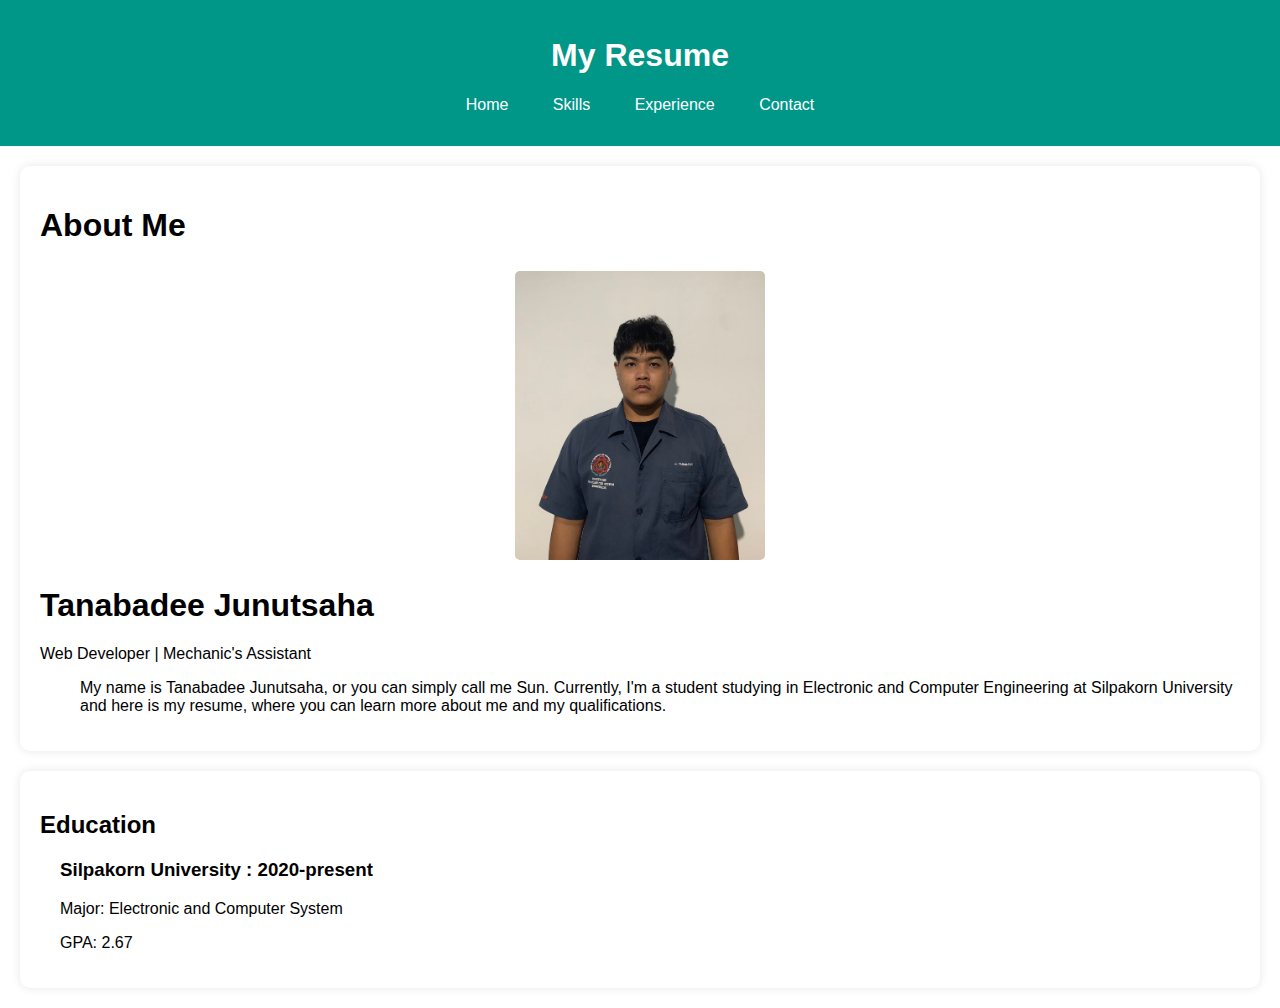
<file: index.html>
<!DOCTYPE html>
<html lang="en">
<head>
    <meta charset="UTF-8">
    <meta name="viewport" content="width=device-width, initial-scale=1.0">
    <link rel="stylesheet" href="style.css">
    <title>My Resume - Home</title>
</html>

</head>
<body>
    <header>
        <h1>My Resume</h1>
        <nav>
            <ul>
                <li><a href="index.html">Home</a></li>
                <li><a href="page1.html">Skills</a></li>
                <li><a href="page2.html">Experience</a></li>
                <li><a href="page3.html">Contact</a></li>
            </ul>
        </nav>
    </header>
    <section class="section">
        <div class="section-header">
            <h1>About Me</h1>
            <img src="resumeprofile.jpg" alt="Tanabadee Junutsaha">
            <h1>Tanabadee Junutsaha</h1>
            <p>Web Developer | Mechanic's Assistant</p>
        </div>
        <ul>
            <p> My name is Tanabadee Junutsaha, or you can simply call me Sun. Currently, I'm a student studying in Electronic and Computer Engineering at Silpakorn University and here is my resume, where you can learn more about me and my qualifications.</p>
        </ul>
    </section>
    <section class="section">
        <div class="section-header">
            <h2>Education</h2>
        </div>
        <div class="sub-section">
            <h3>Silpakorn University : 2020-present</h3>
            <p>Major: Electronic and Computer System</p>
            <p>GPA: 2.67</p>
        </div>
    </section>
</body>
</html>
</file>
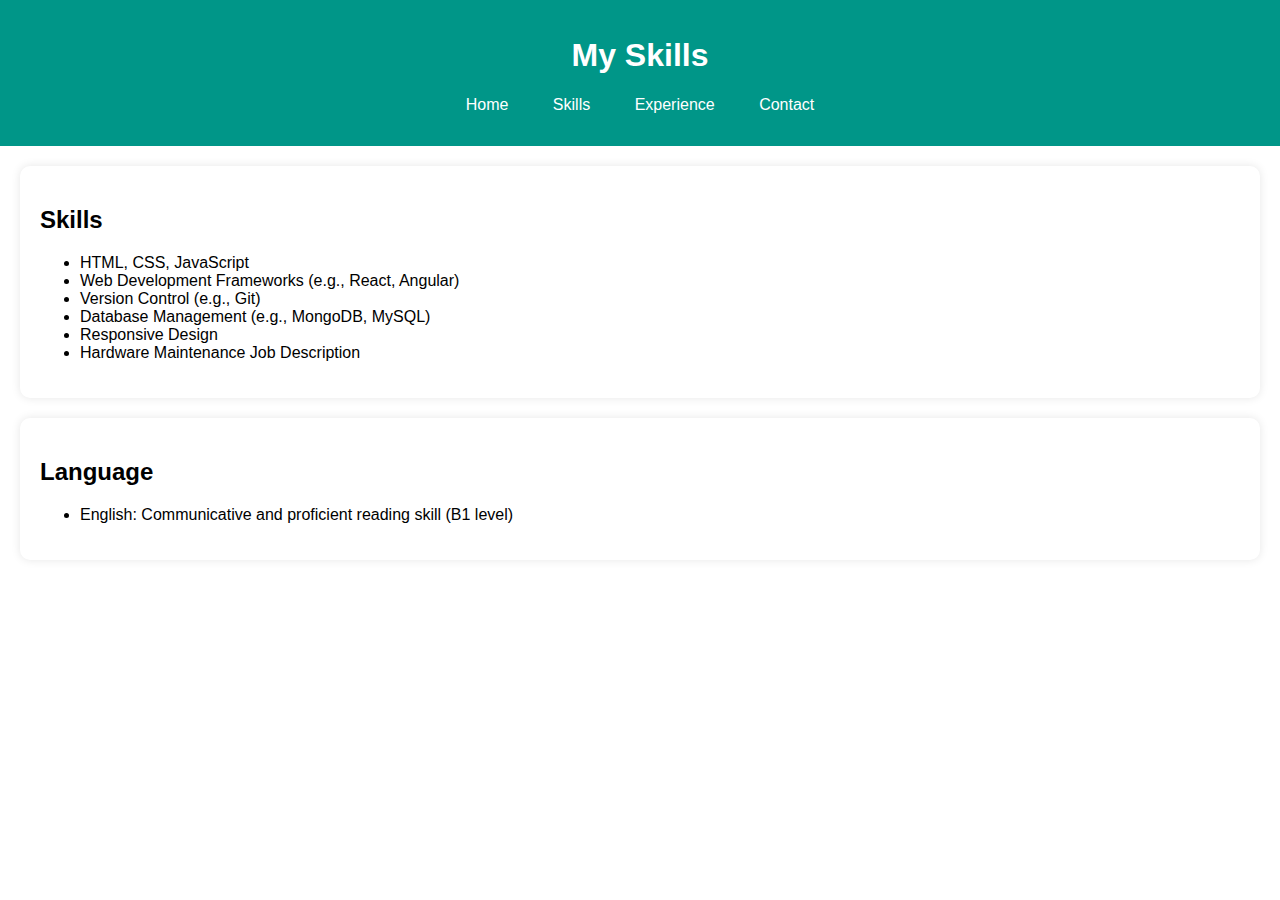
<file: page1.html>
<!DOCTYPE html>
<html lang="en">
<head>
    <meta charset="UTF-8">
    <meta name="viewport" content="width=device-width, initial-scale=1.0">
    <link rel="stylesheet" href="style.css">
    <title>My Resume - Skills</title>
</head>
<body>
    <header>
        <h1>My Skills</h1>
        <nav>
            <ul>
                <li><a href="index.html">Home</a></li>
                <li><a href="page1.html">Skills</a></li>
                <li><a href="page2.html">Experience</a></li>
                <li><a href="page3.html">Contact</a></li>
            </ul>
        </nav>
    </header>
    <section class="section">
        <div class="section-header">
            <h2>Skills</h2>
        </div>
        <ul>
            <li>HTML, CSS, JavaScript</li>
            <li>Web Development Frameworks (e.g., React, Angular)</li>
            <li>Version Control (e.g., Git)</li>
            <li>Database Management (e.g., MongoDB, MySQL)</li>
            <li>Responsive Design</li>
            <li>Hardware Maintenance Job Description</li>
        </ul>
    </section>
    <section class="section">
        <div class="section-header">
            <h2>Language</h2>
        </div>
        <ul>
            <li>English: Communicative and proficient reading skill (B1 level) </li>
        </ul>
    </section>
</body>
</html>
</file>
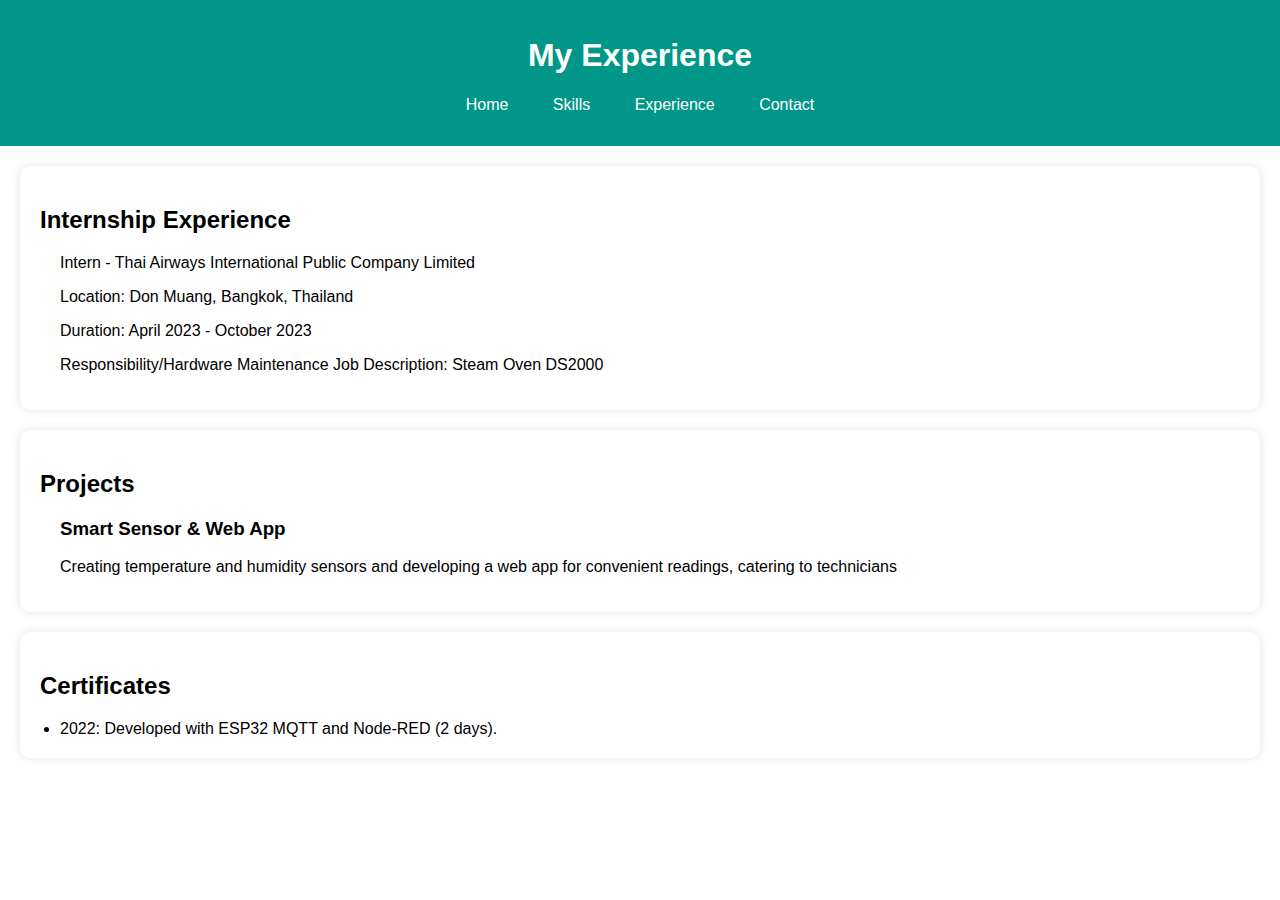
<file: page2.html>
<!DOCTYPE html>
<html lang="en">
<head>
    <meta charset="UTF-8">
    <meta name="viewport" content="width=device-width, initial-scale=1.0">
    <link rel="stylesheet" href="style.css">
    <title>My Resume - Experience</title>
</head>
<body>
    <header>
        <h1>My Experience</h1>
        <nav>
            <ul>
                <li><a href="index.html">Home</a></li>
                <li><a href="page1.html">Skills</a></li>
                <li><a href="page2.html">Experience</a></li>
                <li><a href="page3.html">Contact</a></li>
            </ul>
        </nav>
    </header>
    <section class="section">
        <div class="section-header">
            <h2>Internship Experience</h2>
        </div>
        <div class="sub-section">
            <p>Intern - Thai Airways International Public Company Limited</p>
            <p>Location: Don Muang, Bangkok, Thailand</p>
            <p>Duration: April 2023 - October 2023</p>
            <p>Responsibility/Hardware Maintenance Job Description: Steam Oven DS2000</p>
        </div>
    </section>
    <section class="section">
        <div class="section-header">
            <h2>Projects</h2>
        </div>
        <div class="sub-section">
            <h3>Smart Sensor & Web App</h3>
            <p>Creating temperature and humidity sensors and developing a web app for convenient readings, catering to technicians</p>
        </div>
    </section>
    <section class="section">
        <div class="section-header">
            <h2>Certificates</h2>
        </div>
        <div class="sub-section">
            <li>2022: Developed with ESP32 MQTT and Node-RED (2 days).</li>
        </div>
    </section>
</body>
</html>
</file>
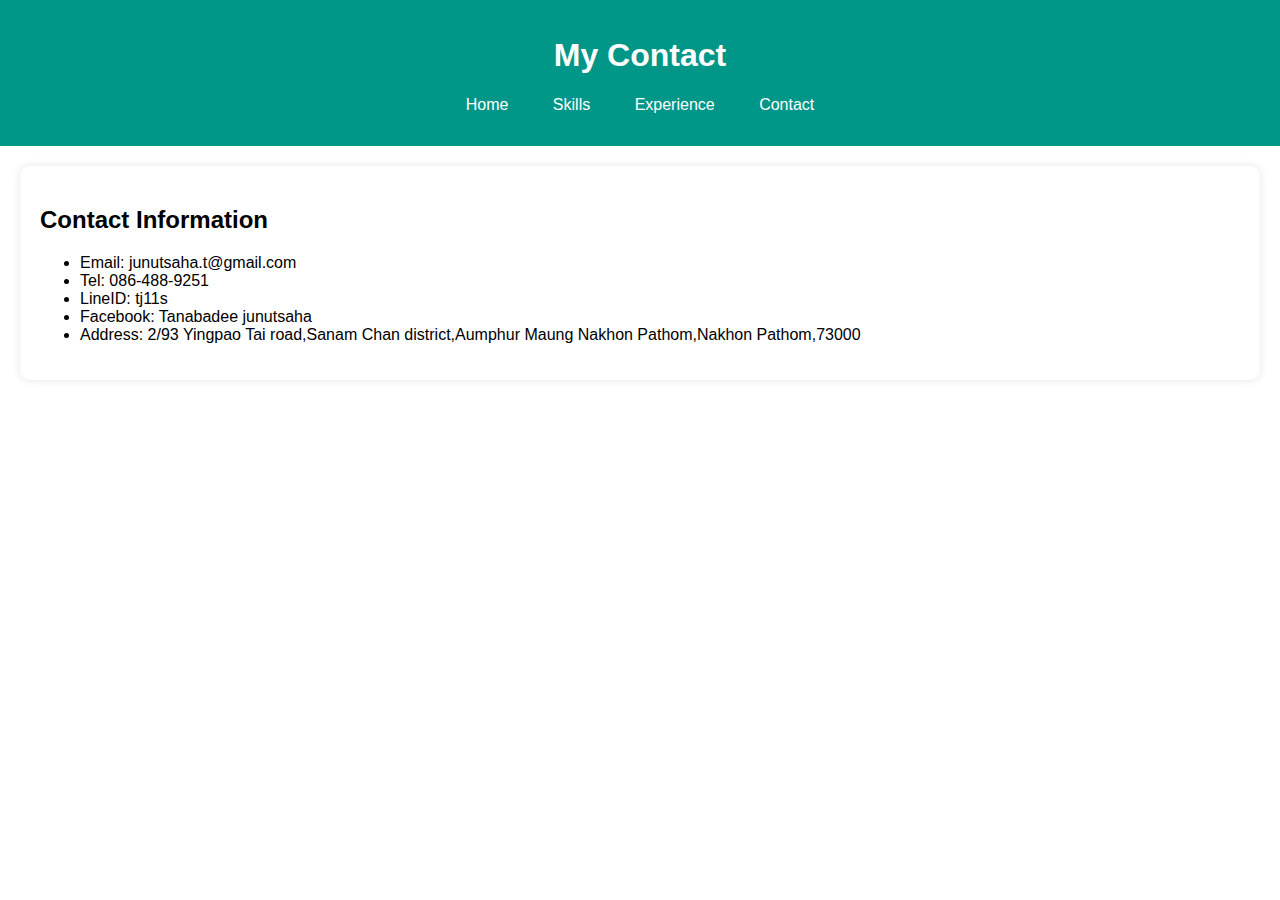
<file: page3.html>
<!DOCTYPE html>
<html lang="en">
<head>
    <meta charset="UTF-8">
    <meta name="viewport" content="width=device-width, initial-scale=1.0">
    <link rel="stylesheet" href="style.css">
    <title>My Resume - Contact</title>
</head>
<body>
    <header>
        <h1>My Contact</h1>
        <nav>
            <ul>
                <li><a href="index.html">Home</a></li>
                <li><a href="page1.html">Skills</a></li>
                <li><a href="page2.html">Experience</a></li>
                <li><a href="page3.html">Contact</a></li>
            </ul>
        </nav>
    </header>
    <section class="section">
        <div class="section-header">
            <h2>Contact Information</h2>
        </div>
        <ul>
            <li>Email: junutsaha.t@gmail.com</li>
            <li>Tel: 086-488-9251</li>
            <li>LineID: tj11s</li>
            <li>Facebook: Tanabadee junutsaha</li>
            <li>Address: 2/93 Yingpao Tai road,Sanam Chan district,Aumphur Maung Nakhon Pathom,Nakhon Pathom,73000 </li>
        </ul>
    </section>
</body>
</html>
</file>
<file: style.css>
body {
    font-family: 'Arial', sans-serif;
    margin: 0;
    padding: 0;
}

header {
    background-color: #009688;
    color: white;
    text-align: center;
    padding: 1em;
}

section img {
    max-width: 250px;
    border-radius: 10px; /* ปรับมุมขอบของรูป */
    margin-top: 20px;
    border: 5px solid #ffffff; /* เส้นขอบของรูปภาพ */
    display: block;
    margin-left: auto;
    margin-right: auto;
}

nav ul {
    list-style: none;
    padding: 0;
}

nav ul li {
    display: inline;
    margin-right: 20px;
    margin-left: 20px;
}

nav a {
    text-decoration: none;
    color: white;
}

section {
    margin: 20px;
}

.section {
    margin-bottom: 20px;
    background-color: #fff; /* สีพื้นหลังของแต่ละกล่อง */
    padding: 20px;
    border-radius: 10px;
    box-shadow: 0 0 10px rgba(0, 0, 0, 0.1); /* เพิ่มเอฟเฟคเงา */
}

.sub-section {
    margin-left: 20px;
}

/* Add additional styling as needed */
</file>
